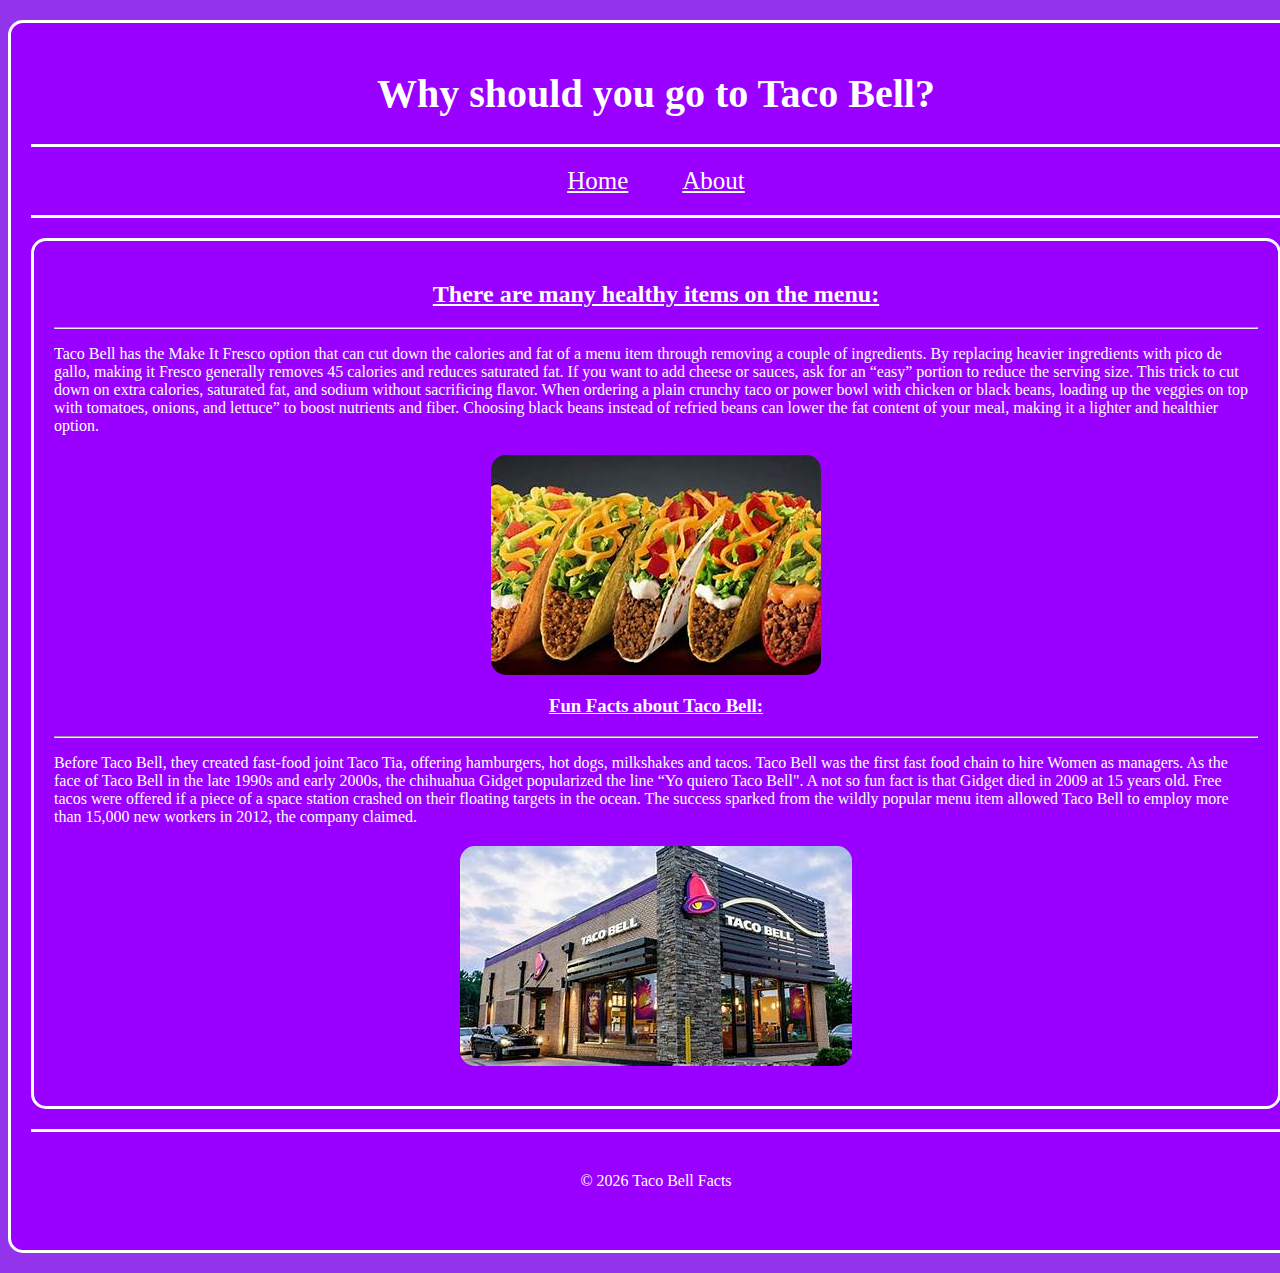
<file: html5_css/index.html>
<!DOCTYPE html>
<html lang="en">
<head>
    <meta charset="UTF-8">
    <meta name="viewport" content="width=device-width, initial-scale=1.0">
    <title>HTML5 and intro to CSS</title>
    <link rel="stylesheet" href="css/styles.css">
    <style>
        a {
            color: white;
        }
    </style>
</head>
<body>
    <div id="container">
    <header>
        <h1>Why should you go to Taco Bell?</h1>
    </header>
    <nav>
        <a href="index.html">Home</a>
        <a href="about.html">About</a>
    </nav>
    <main>
        <h2><a href="https://www.eatthis.com/healthy-taco-bell-menu-items/">There are many healthy items on the menu:</a></h2>

        <hr>

        <p>Taco Bell has the Make It Fresco option that can cut down the calories and fat of a menu item through removing a couple of ingredients. By replacing heavier ingredients with pico de gallo, making it Fresco generally removes 45 calories and reduces saturated fat. If you want to add cheese or sauces, ask for an “easy” portion to reduce the serving size. This trick to cut down on extra calories, saturated fat, and sodium without sacrificing flavor. When ordering a plain crunchy taco or power bowl with chicken or black beans, loading up the veggies on top with tomatoes, onions, and lettuce” to boost nutrients and fiber. Choosing black beans instead of refried beans can lower the fat content of your meal, making it a lighter and healthier option.</p>

<img src="images/TacoBell1.jpg" alt="Crunchy Tacos">

        <h3><a href="https://www.entrepreneur.com/franchises/20-facts-you-probably-didnt-know-about-taco-bell/280383">Fun Facts about Taco Bell:</a></h3>

        <hr>
        
        <p>Before Taco Bell, they created fast-food joint Taco Tia, offering hamburgers, hot dogs, milkshakes and tacos. Taco Bell was the first fast food chain to hire Women as managers. As the face of Taco Bell in the late 1990s and early 2000s, the chihuahua Gidget popularized the line “Yo quiero Taco Bell". A not so fun fact is that Gidget died in 2009 at 15 years old. Free tacos were offered if a piece of a space station crashed on their floating targets in the ocean. The success sparked from the wildly popular menu item allowed Taco Bell to employ more than 15,000 new workers in 2012, the company claimed.</p>

        <img src="images/TacoBell2.jpg" alt="TacoBell Building">
    </main>
    <footer>&copy; 2026 Taco Bell Facts</footer>
</div>
</body>
</html>
</file>
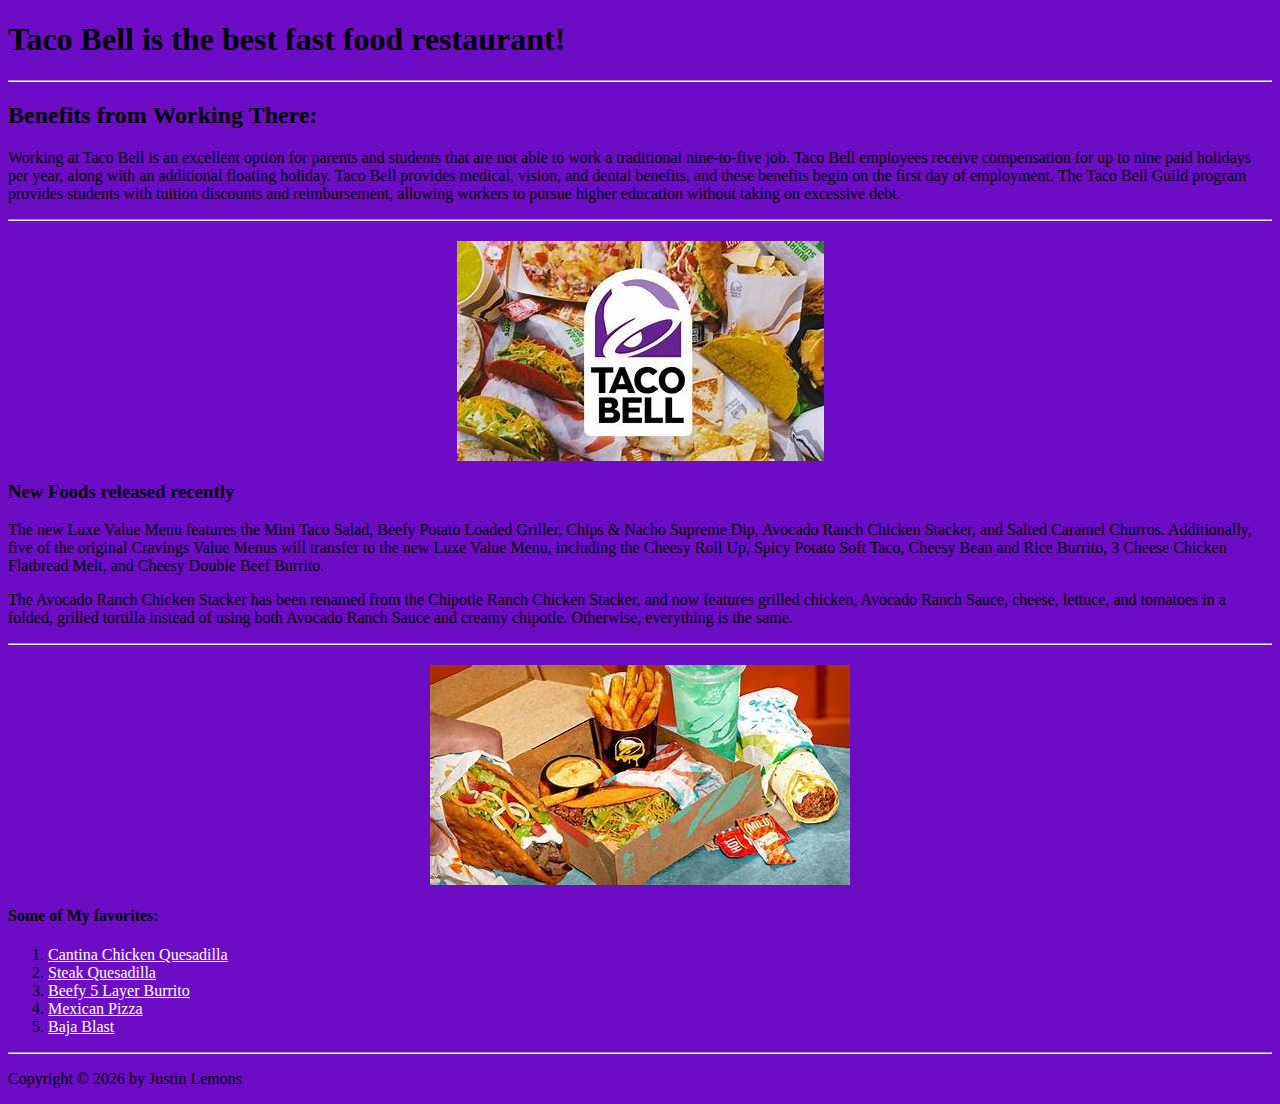
<file: intro_to_html/index.html>
<!DOCTYPE html>
<html>
    <head>
        <meta charset="utf-8">
        <title>Taco Bell</title>
        <style>
            body {
                background-color: rgb(108, 13, 197);
            }

            a {
                color: white;
            }

            img {
                display: block;
                margin: 20px auto;
            }
        </style>
    </head>
    <body>
<h1>Taco Bell is the best fast food restaurant!</h1>

<hr>

<h2>Benefits from Working There:</h2>
<p>Working at Taco Bell is an excellent option for parents and students that are not able to work a traditional nine-to-five job. Taco Bell employees receive compensation for up to nine paid holidays per year, along with an additional floating holiday. Taco Bell provides medical, vision, and dental benefits, and these benefits begin on the first day of employment. The Taco Bell Guild program provides students with tuition discounts and reimbursement, allowing workers to pursue higher education without taking on excessive debt.</p>

<hr>
<img src="OIP.jpg" alt="Taco Bell">
<h3>New Foods released recently</h3>

<p>The new Luxe Value Menu features the Mini Taco Salad, Beefy Potato Loaded Griller, Chips & Nacho Supreme Dip, Avocado Ranch Chicken Stacker, and Salted Caramel Churros. Additionally, five of the original Cravings Value Menus will transfer to the new Luxe Value Menu, including the Cheesy Roll Up, Spicy Potato Soft Taco, Cheesy Bean and Rice Burrito, 3 Cheese Chicken Flatbread Melt, and Cheesy Double Beef Burrito.</p>

<p>The Avocado Ranch Chicken Stacker has been renamed from the Chipotle Ranch Chicken Stacker, and now features grilled chicken, Avocado Ranch Sauce, cheese, lettuce, and tomatoes in a folded, grilled tortilla instead of using both Avocado Ranch Sauce and creamy chipotle. Otherwise, everything is the same.</p>

<hr>

<img src="OIP (1).jpg" alt="Luxe Box">

<h4>Some of My favorites:</h4>

<ol>
    <li><a href="http://tacobell.com/food/deals-and-combos/cantina-chicken-quesadilla?store=037053" target="_blank">Cantina Chicken Quesadilla</a></li>
    <li><a href="https://www.tacobell.com/food/quesadillas/steak-quesadilla" target="_blank">Steak Quesadilla</a></li>
    <li><a href="https://www.tacobell.com/food/burritos/beefy-5-layer-burrito" target="_blank">Beefy 5 Layer Burrito</a></li> 
    <li><a href="https://www.tacobell.com/food/specialties/mexican-pizza" target="_blank">Mexican Pizza</a></li>
    <li><a href="https://www.tacobell.com/food/drinks/mtn-dew-baja-blast" target="_blank">Baja Blast</a></li>
</ol>

<hr> 

<p>Copyright © 2026 by Justin Lemons</p>
    </body>
</html>
</file>
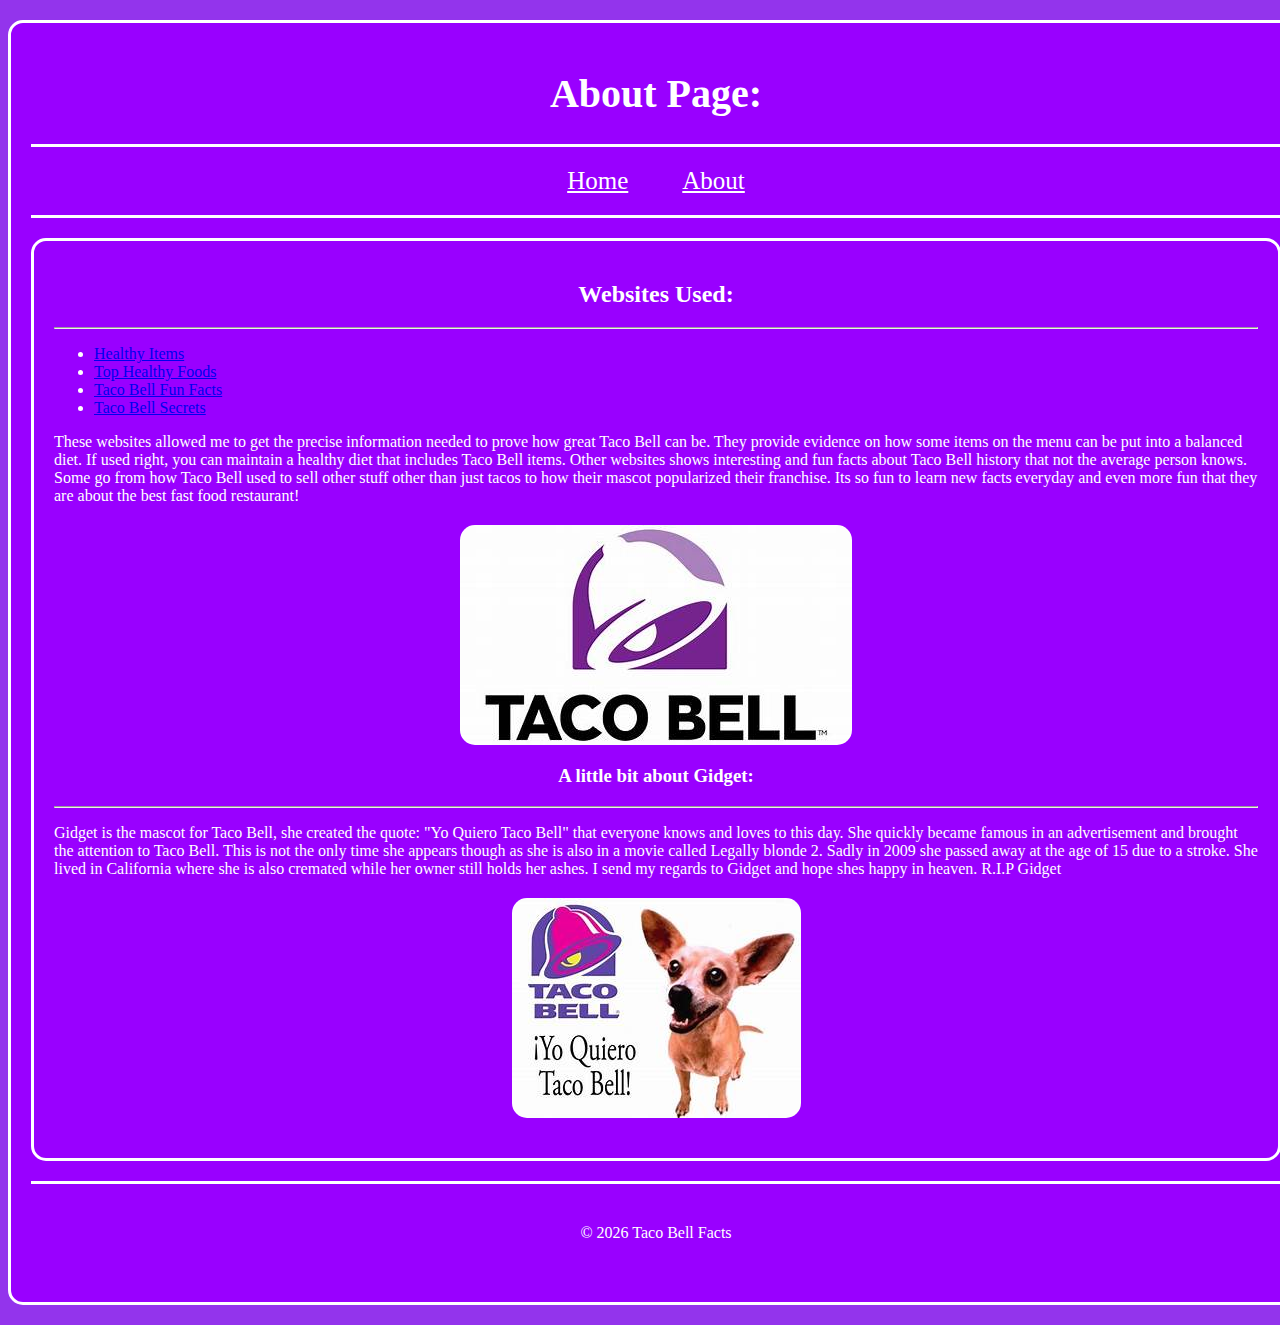
<file: html5_css/about.html>
<!DOCTYPE html>
<html lang="en">
<head>
    <meta charset="UTF-8">
    <meta name="viewport" content="width=device-width, initial-scale=1.0">
    <title>HTML5 and intro to CSS</title>
    <link rel="stylesheet" href="css/styles.css">
</head>
<body>
    <div id="container">
    <header>
        <h1>About Page:</h1>
    </header>
    <nav>
        <a href="index.html">Home</a>
        <a href="about.html">About</a>
    </nav>
    <main>
        <h2>Websites Used:</h2>

        <hr>

        <ul>
            <li><a href="https://www.eatthis.com/healthy-taco-bell-menu-items/" target="_blank">Healthy Items</a></li>
            <li><a href="https://parade.com/food/taco-bell-healthy-options" target="_blank">Top Healthy Foods</a></li>
            <li><a href="https://www.entrepreneur.com/franchises/20-facts-you-probably-didnt-know-about-taco-bell/280383">Taco Bell Fun Facts</a></li>
            <li><a href="https://www.chowhound.com/1715359/secrets-know-about-taco-bell/">Taco Bell Secrets</a></li>
        </ul>

        <p>These websites allowed me to get the precise information needed to prove how great Taco Bell can be. They provide evidence on how some items on the menu can be put into a balanced diet. If used right, you can maintain a healthy diet that includes Taco Bell items. Other websites shows interesting and fun facts about Taco Bell history that not the average person knows. Some go from how Taco Bell used to sell other stuff other than just tacos to how their mascot popularized their franchise. Its so fun to learn new facts everyday and even more fun that they are about the best fast food restaurant!</p>
<img src="images/TB3.jpg" alt="Taco Bell logo">

        <h3>A little bit about Gidget:</h3>

        <hr>
        
        <p>Gidget is the mascot for Taco Bell, she created the quote: "Yo Quiero Taco Bell" that everyone knows and loves to this day. She quickly became famous in an advertisement and brought the attention to Taco Bell. This is not the only time she appears though as she is also in a movie called Legally blonde 2. Sadly in 2009 she passed away at the age of 15 due to a stroke. She lived in California where she is also cremated while her owner still holds her ashes. I send my regards to Gidget and hope shes happy in heaven. R.I.P Gidget</p>

        <img src="images/chihuahua.jpg" alt="Taco Bell chihuahua">
    </main>
    <footer>&copy; 2026 Taco Bell Facts</footer>
</div>
</body>
</html>
</file>
<file: html5_css/css/styles.css>
body {
    background-color: rgb(147, 52, 236);
}
h1 {
    color: white;
}

h2 {
    color:white
}

h3 {
    color: white;
}

#container {
    background-color:rgb(153, 0, 255) ;
    width: 1250px;
    padding: 20px;
    margin: 20px auto;
    border: 3px solid;
    border-radius: 15px;
    color: white;
}

header {
    text-align: center;
}

header h1 {
    font-size: 40px;
}

nav {
    text-align: center;
    border-top: 3px solid; color: white;
    border-bottom: 3px solid; color: white;
    padding: 20px;
}

nav a {
    font-size: 25px;
    color: white;
    margin: 0 25px;
}

nav a:hover {
    color: rgb(98, 5, 185);
}

main {
    padding: 20px;
    margin: 20px auto;
    border: 3px solid;
    border-radius: 15px;
    color: white;
}
main h2 {
text-align: center;
color: white;
}

main img {
    display: block;
    margin: 20px auto;
    border-radius: 15px;
}
main h3 {
    text-align: center;
}

footer {
    padding: 40px 0;
    text-align: center;
    border-top: 3px solid; color: white;
}
</file>
